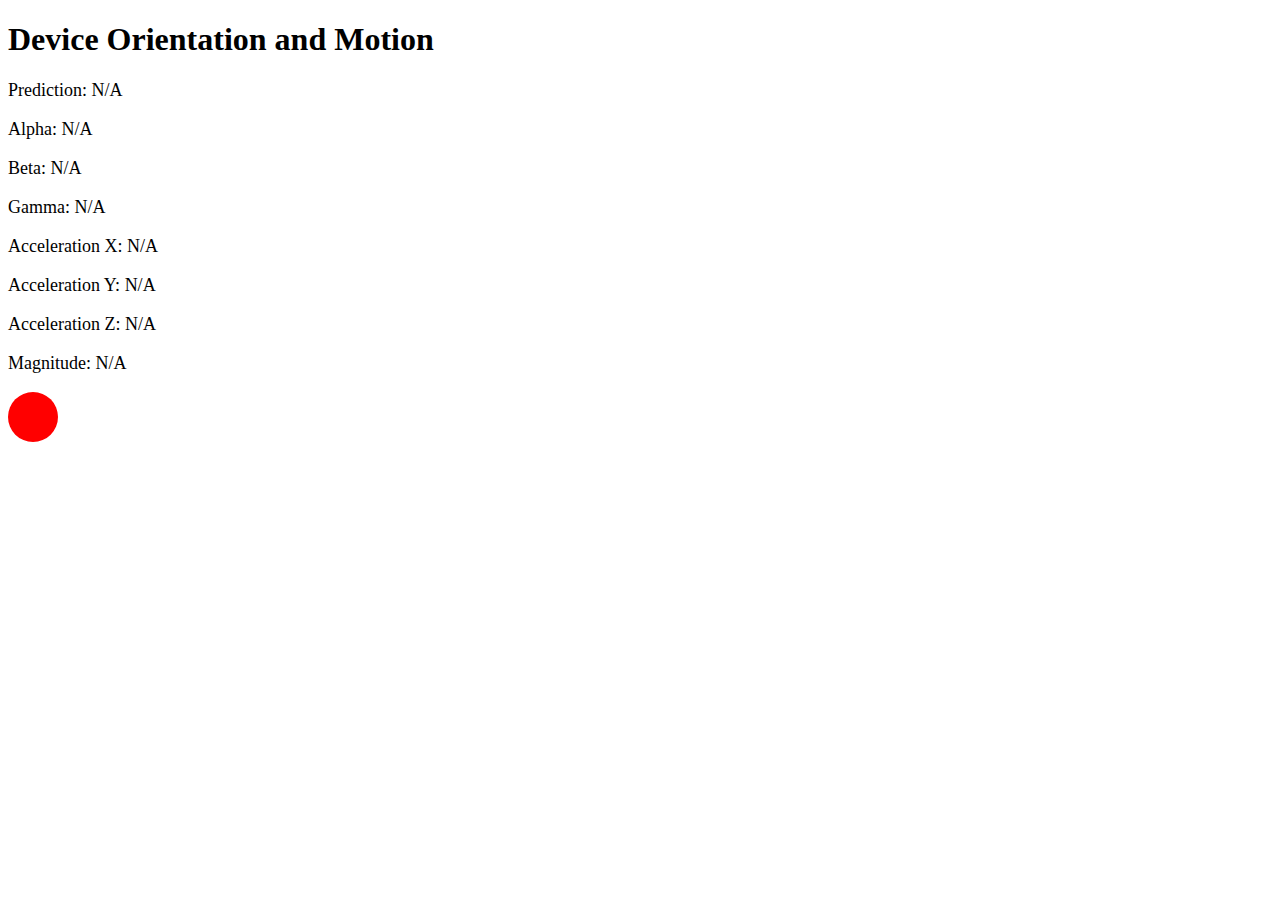
<file: backend/index.html>
<!DOCTYPE html>
<html lang="en">
<head>
    <meta charset="UTF-8">
    <meta name="viewport" content="width=device-width, initial-scale=1.0">
    <title>Sensor Data</title>
    <style>
        .sensor-data {
            font-size: 18px;
        }
        .ball {
            width: 50px;
            height: 50px;
            background-color: red;
            border-radius: 50%;
            position: relative;
        }
    </style>
</head>
<body>
    <h1>Device Orientation and Motion</h1>

    <div class="sensor-data">
        <p>Prediction: <span class="prediction">N/A</span></p>
        <p>Alpha: <span class="alpha">N/A</span></p>
        <p>Beta: <span class="beta">N/A</span></p>
        <p>Gamma: <span class="gamma">N/A</span></p>

        <p>Acceleration X: <span class="accelerationx">N/A</span></p>
        <p>Acceleration Y: <span class="accelerationy">N/A</span></p>
        <p>Acceleration Z: <span class="accelerationz">N/A</span></p>
        <p>Magnitude: <span class="magnitude">N/A</span></p>
    </div>

    <div class="ball"></div>

    <script>
        let socket; // Declare socket at the top

window.onload = () => {
    initWebSocket();

    if (window.DeviceMotionEvent) {
        window.addEventListener('devicemotion', handleMotion);
    } else {
        console.log("DeviceMotionEvent is not supported.");
    }
};

function initWebSocket() {
    socket = new WebSocket("wss://34.126.72.126:8084/ws");

    socket.onopen = function() {
        console.log("WebSocket connection established");
    };

    socket.onmessage = function(event) {
        console.log("Message from server:", event.data);
    
        try {
            // Extract the sensor data and prediction from the message
            const [dataPart, predictionPart] = event.data.split(', Prediction: ');

            // Extract the JSON data from the data part
            const jsonString = dataPart.replace(/^Data: /, ''); // Remove "Data: " prefix
            const message = JSON.parse(jsonString); // Parse the cleaned string

            // Extract prediction (assuming it's a string or single value)
            const prediction = predictionPart ? predictionPart.trim() : "N/A";

            // Update sensor data on the webpage
            console.log("data:",message)
            document.querySelector('.prediction').textContent = prediction || "N/A"; // Display prediction
            document.querySelector('.alpha').textContent = message.motion.rotationRateAlphaRad.toFixed(2);
            document.querySelector('.beta').textContent = message.motion.rotationRateBetaRad.toFixed(2);
            document.querySelector('.gamma').textContent = message.motion.rotationRateGammaRad.toFixed(2);
            document.querySelector('.accelerationx').textContent = message.motion.accelerationX.toFixed(2);
            document.querySelector('.accelerationy').textContent = message.motion.accelerationY.toFixed(2);
            document.querySelector('.accelerationz').textContent = message.motion.accelerationZ.toFixed(2);
            document.querySelector('.magnitude').textContent = message.motion.magnitude.toFixed(2);
        } catch (error) {
            console.error("Error parsing message: ", error);
        }
    };

    socket.onerror = function(error) {
        console.error("WebSocket error: ", error);
    };

    socket.onclose = function() {
        console.log("WebSocket connection closed");
    };
}

function sendSensorData(data) {
    if (socket && socket.readyState === WebSocket.OPEN) {
        socket.send(JSON.stringify(data));
    } else {
        console.error("WebSocket is not open. Unable to send data.");
    }
}

// Handle orientation data
let latestMotion = {};

function calculateMagnitude(accelX, accelY, accelZ) {
    return Math.sqrt(Math.pow(accelX, 2) + Math.pow(accelY, 2) + Math.pow(accelZ, 2));
}

function getCurrentTime() {
    return new Date().getTime() * 1e6; // convert milliseconds to nanoseconds
}

function handleMotion(event) {
    latestMotion = {
        accelerationX: event.acceleration.x,
        accelerationY: event.acceleration.y,
        accelerationZ: event.acceleration.z,
        interval: event.interval,
        rotationRateAlpha: event.rotationRate.alpha,
        rotationRateBeta: event.rotationRate.beta,
        rotationRateGamma: event.rotationRate.gamma
    };

    // Send combined data periodically, e.g., every 100 ms
    sendSensorData({
        type: "sensor_data",
        motion: {
            time: getCurrentTime(),
            accelerationX: event.acceleration.x,
            accelerationY: event.acceleration.y,
            accelerationZ: event.acceleration.z,
            rotationRateAlphaRad: (event.rotationRate.alpha * Math.PI) / 180,
            rotationRateBetaRad: (event.rotationRate.beta * Math.PI) / 180,
            rotationRateGammaRad: (event.rotationRate.gamma * Math.PI) / 180,
            magnitude: calculateMagnitude(event.acceleration.x, event.acceleration.y, event.acceleration.z)
        }
    });
}

function sendSensorData(data) {
    if (socket && socket.readyState === WebSocket.OPEN) {
        socket.send(JSON.stringify(data));
    } else {
        console.error("WebSocket is not open. Unable to send data.");
    }
}

    </script>
</body>
</html>
</file>
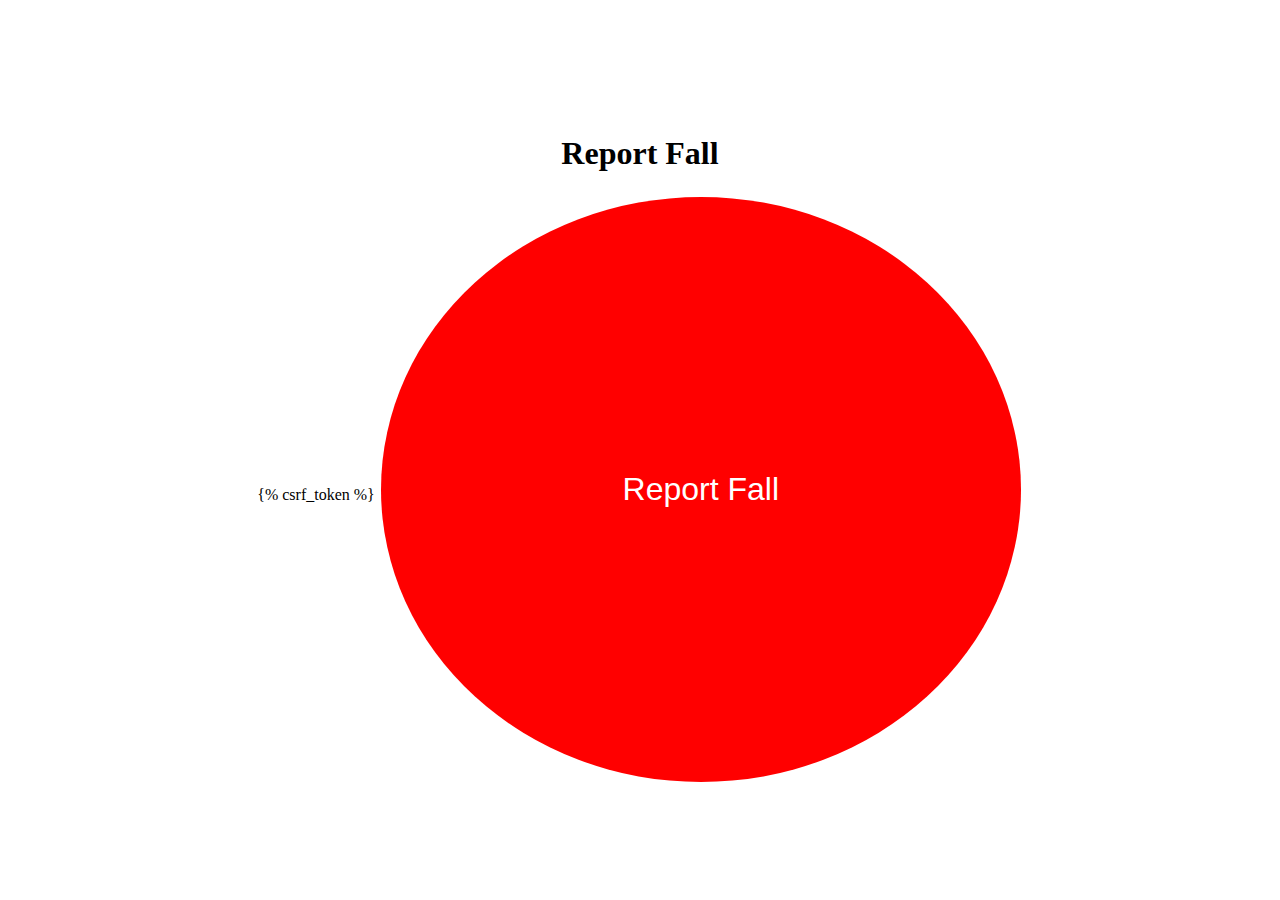
<file: django/devtool_project/report/templates/index.html>
<!DOCTYPE html>
<html lang="en">
<head>
    <meta charset="UTF-8">
    <meta name="viewport" content="width=device-width, initial-scale=1.0">
    <title>Document</title>
    <style>
        body, html {
            height: 100%;
            margin: 0;
        }

        .center {
            display: flex;
            justify-content: center;
            align-items: center;
            height: 100vh;
            flex-direction: column;
        }

        .button {
            background-color: #ff0000;
            border: none;
            color: white;
            padding: 20px;
            text-align: center;
            text-decoration: none;
            display: inline-block;
            margin: 4px 2px;
            cursor: pointer;
            width: 50vw;
            height: 65vh;
            border-radius: 50%;
            font-size: 200%;
        }
    </style>
</head>
<body>
    <div class="center">
        <h1>Report Fall</h1>
        <form action="/report/" method="POST">
            {% csrf_token %}
            <button type="submit" class="button">Report Fall</button>
        </form>
    </div>
</body>
</html>
</file>
